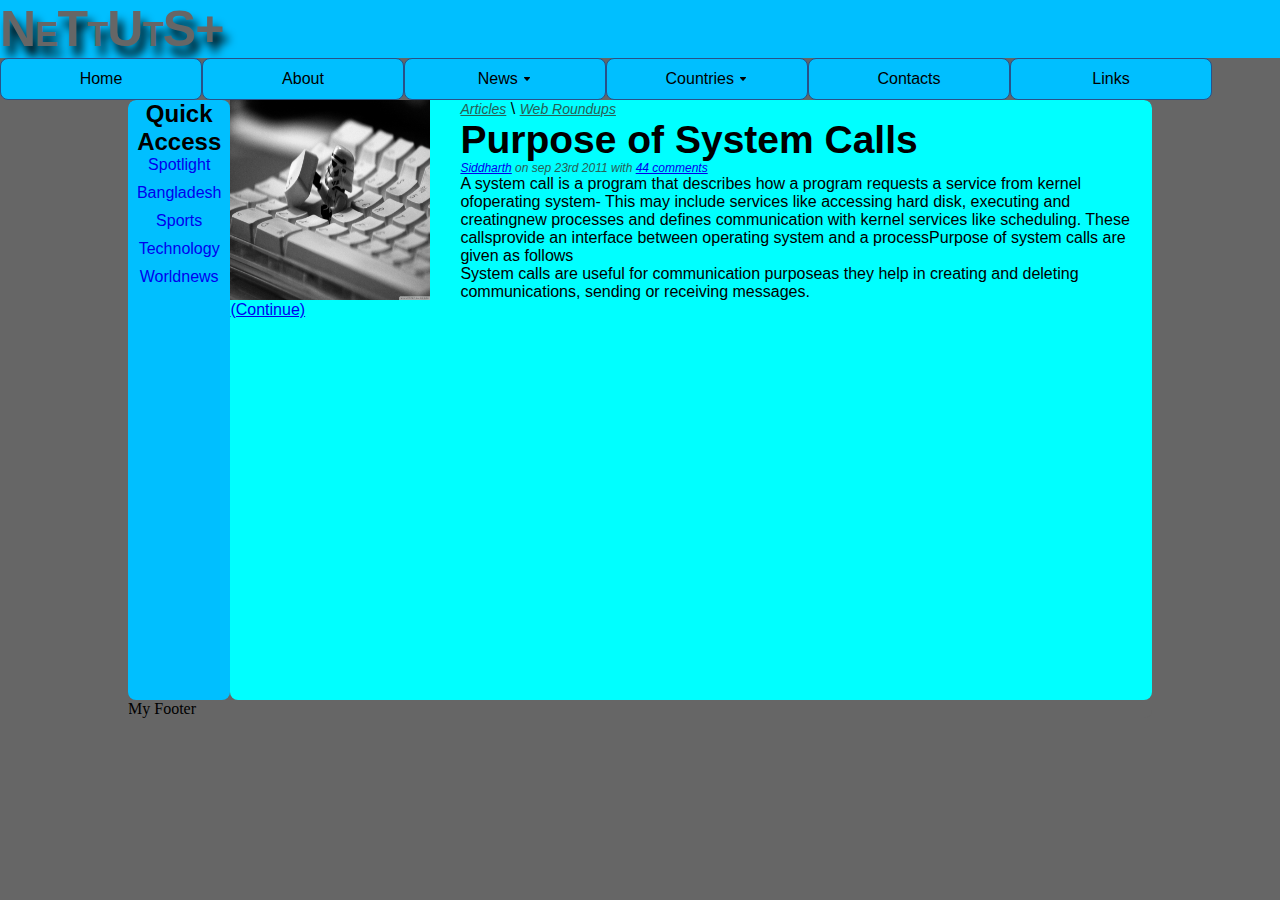
<file: index.html>
<!DOCTYPE html>
<html>
<head>
	 <title>Drop Down Menubar</title>
	 <link rel="stylesheet"type="text/css"href="style4.css"/>
</head>
<body>
<h1>NeTtUtS+</h1>
<div>
		<ul id="menu">
	 	 <li><a href="index.html">Home</a></li>
	 	 <li><a href="#">About</a></li>
	 	 <li><a href="#">News <span><img src="down.png"width="10px"></span></a>
	 	 <ul>
	 	 	<li><a href="#">Spotlight</a></li>
	 	 	<li><a href="#">Political</a></li>
	 	 	<li><a href="#">Business & Economy</a></li>
	 	 	<li><a href="#">Sports<span><img src="right.png"width="10px"></span></a>
	 	 	<ul>
	 	 		<li><a href="index3.html">Football</a></li>
	 	 		<li><a href="index3.html">Cricket</a></li>
	 	 		<li><a href="index3.html">Golf</a></li>
	 	 		<li><a href="index3.html">Basketball</a></li>
	 	 		<li><a href="index3.html">Badminton</a></li>
	 	 	</ul>
	 	 	</li>
	 	 	<li><a href="#">Science</a></li>
	 	 </ul>
	 	 </li>
	 	 <li><a href="#">Countries <span><img src="down.png"width="10px"></span></a>
	 	 <ul>
	 	 		<li><a href="#">Bangladesh<span><img src="right.png"width="10px"></span></a>
	 	 		<ul>
	 	 			<li><a href="#">Cultural</a></li>
	 	 			<li><a href="#">Shopping</a></li>
	 	 			<li><a href="#">Hotels</a></li>
	 	 			<li><a href="#">Educations</a></li>
	 	 			<li><a href="#">Others</a></li>
	 	 		</ul>
	 	 		</li>
	 	 		<li><a href="#">India<span><img src="right.png"width="10px"></span></a>
	 	 		<ul>
	 	 			<li><a href="#">Cultural</a></li>
	 	 			<li><a href="#">Shopping</a></li>
	 	 			<li><a href="#">Hotels</a></li>
	 	 			<li><a href="#">Educations</a></li>
	 	 			<li><a href="#">Others</a></li>
	 	 		</ul></a></li>
	 	 		<li><a href="#">England<span><img src="right.png"width="10px"></span></a>
	 	 		<ul>
	 	 			<li><a href="#">Cultural</a></li>
	 	 			<li><a href="#">Shopping</a></li>
	 	 			<li><a href="#">Hotels</a></li>
	 	 			<li><a href="#">Educations</a></li>
	 	 			<li><a href="#">Others</a></li>
	 	 		</ul></a></li>
	 	 		<li><a href="#">Australia<span><img src="right.png"width="10px"></span></a>
	 	 		<ul>
	 	 			<li><a href="#">Cultural</a></li>
	 	 			<li><a href="#">Shopping</a></li>
	 	 			<li><a href="#">Hotels</a></li>
	 	 			<li><a href="#">Educations</a></li>
	 	 			<li><a href="#">Others</a></li>
	 	 		</ul></a></li>
	 	 		<li><a href="#">Srilanka<span><img src="right.png"width="10px"></span></a>
	 	 		<ul>
	 	 			<li><a href="#">Cultural</a></li>
	 	 			<li><a href="#">Shopping</a></li>
	 	 			<li><a href="#">Hotels</a></li>
	 	 			<li><a href="#">Educations</a></li>
	 	 			<li><a href="#">Others</a></li>
	 	 		</ul></a></li>
	 	 </ul>
	 	 </li>
	 	 <li><a href="#">Contacts</a></li>
	 	 <li><a href="#">Links</a></li>
	 </ul>
	</div>

<div class="wrap">
	<div class="content">
		<article>
			<a href="#"><img src="3.jpg" height="200px" width="200px" alt="cse"/></a>
			<ul class="meta">
				<li>
					<a href="#">Articles</a> \
				</li>
				<li>
					<a href="#">Web Roundups</a>
				</li>
			</ul>
			<h2>Purpose of System Calls</h2>
			<p class="post_info">
			<a href="#"> Siddharth</a> on sep 23rd 2011 with <a href="#"> 44 comments</a>
			</p>
			<div class="body">
				<p>
					A system call is a program that describes how a program requests a service from kernel ofoperating system- This may include services like accessing hard disk, executing and creatingnew processes and defines communication with kernel services like scheduling. These callsprovide an interface between operating system and a processPurpose of system calls are given as follows
				</p>
				<p>
					System calls are useful for communication purposeas they help in creating and deleting communications, sending or receiving messages.
				</p>
				<a href="#">(Continue)</a>
			</div>
		</article>
	</div>
	<aside>
		<h2>Quick Access</h2>
		<ul>
			<li>
				<a href="spotlight.html">Spotlight</a>
			</li>
			<li>
				<a href="bangladesh.html">Bangladesh</a>
			</li>
			<li>
				<a href="sports.html">Sports</a>
			</li>
			<li>
				<a href="tech.html">Technology</a>
			</li>
			<li>
				<a href="worldnews.html">Worldnews</a>
			</li>
		</ul>
	</aside>
	<footer>My Footer</footer>
</div>


</body>
</html>
</file>
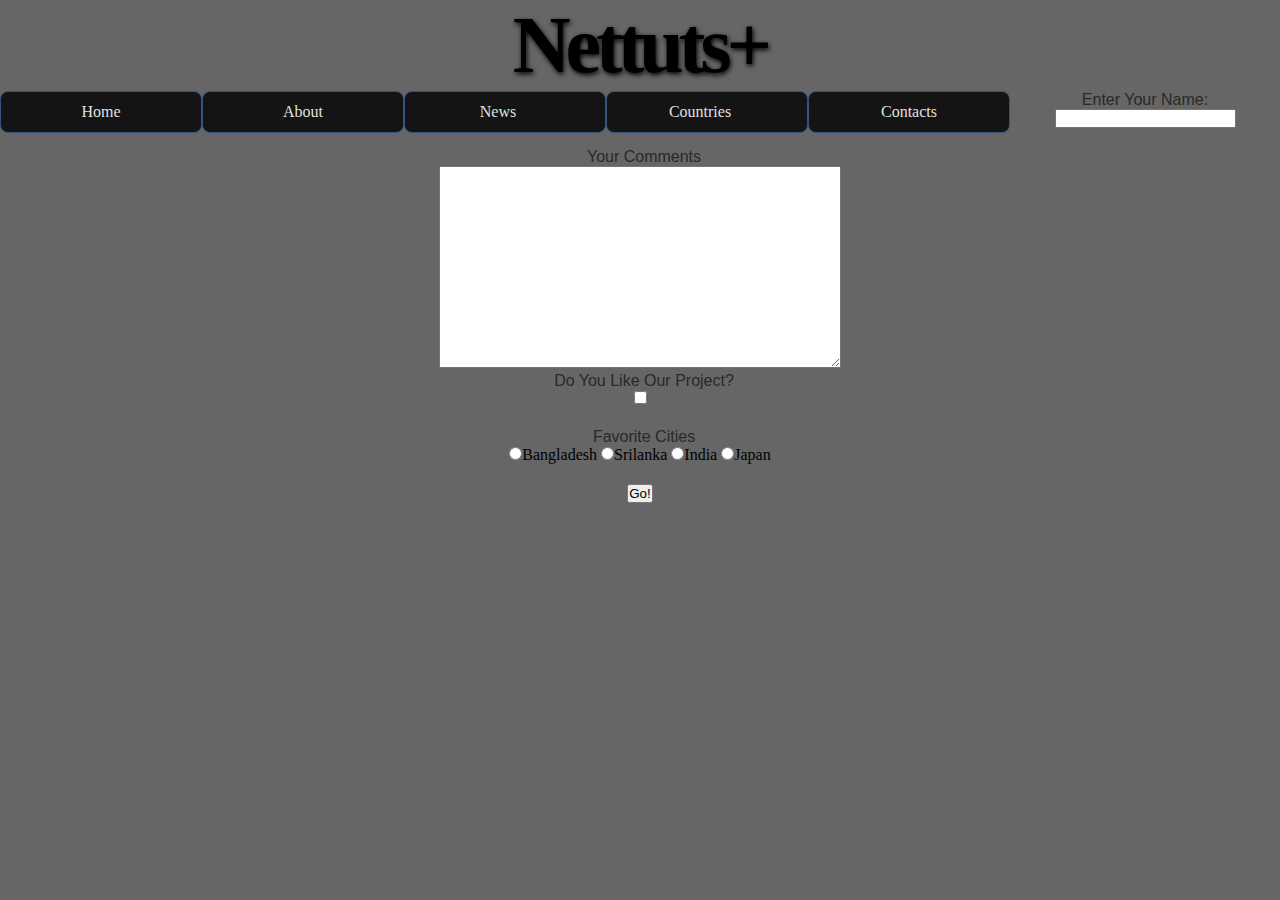
<file: about.html>
<!DOCTYPE html>
<html>
<head>
	 <title>Drop Down Menubar</title>
	 <link rel="stylesheet"type="text/css"href="style2.css"/>
</head>
<body>
<h1>Nettuts+</h1>
	<div>
		<ul id="menu">
	 	 <li><a href="index.html">Home</a></li>
	 	 <li><a href="#">About</a></li>
	 	 <li><a href="#">News <span><img src="down.png"width="10px"></span></a>
	 	 <ul>
	 	 	<li><a href="#">Spotlight</a></li>
	 	 	<li><a href="#">Political</a></li>
	 	 	<li><a href="#">Business & Economy</a></li>
	 	 	<li><a href="#">Sports<span><img src="right.png"width="10px"></span></a>
	 	 	<ul>
	 	 		<li><a href="index3.html">Football</a></li>
	 	 		<li><a href="index3.html">Cricket</a></li>
	 	 		<li><a href="index3.html">Golf</a></li>
	 	 		<li><a href="index3.html">Basketball</a></li>
	 	 		<li><a href="index3.html">Badminton</a></li>
	 	 	</ul>
	 	 	</li>
	 	 	<li><a href="#">Science</a></li>
	 	 </ul>
	 	 </li>
	 	 <li><a href="#">Countries <span><img src="down.png"width="10px"></span></a>
	 	 <ul>
	 	 		<li><a href="#">Bangladesh<span><img src="right.png"width="10px"></span></a>
	 	 		<ul>
	 	 			<li><a href="#">Cultural</a></li>
	 	 			<li><a href="#">Shopping</a></li>
	 	 			<li><a href="#">Hotels</a></li>
	 	 			<li><a href="#">Educations</a></li>
	 	 			<li><a href="#">Others</a></li>
	 	 		</ul>
	 	 		</li>
	 	 		<li><a href="#">India<span><img src="right.png"width="10px"></span></a>
	 	 		<ul>
	 	 			<li><a href="#">Cultural</a></li>
	 	 			<li><a href="#">Shopping</a></li>
	 	 			<li><a href="#">Hotels</a></li>
	 	 			<li><a href="#">Educations</a></li>
	 	 			<li><a href="#">Others</a></li>
	 	 		</ul></a></li>
	 	 		<li><a href="#">England<span><img src="right.png"width="10px"></span></a>
	 	 		<ul>
	 	 			<li><a href="#">Cultural</a></li>
	 	 			<li><a href="#">Shopping</a></li>
	 	 			<li><a href="#">Hotels</a></li>
	 	 			<li><a href="#">Educations</a></li>
	 	 			<li><a href="#">Others</a></li>
	 	 		</ul></a></li>
	 	 		<li><a href="#">Autralia<span><img src="right.png"width="10px"></span></a>
	 	 		<ul>
	 	 			<li><a href="#">Cultural</a></li>
	 	 			<li><a href="#">Shopping</a></li>
	 	 			<li><a href="#">Hotels</a></li>
	 	 			<li><a href="#">Educations</a></li>
	 	 			<li><a href="#">Others</a></li>
	 	 		</ul></a></li>
	 	 		<li><a href="#">Srilanka<span><img src="right.png"width="10px"></span></a>
	 	 		<ul>
	 	 			<li><a href="#">Cultural</a></li>
	 	 			<li><a href="#">Shopping</a></li>
	 	 			<li><a href="#">Hotels</a></li>
	 	 			<li><a href="#">Educations</a></li>
	 	 			<li><a href="#">Others</a></li>
	 	 		</ul></a></li>
	 	 </ul>
	 	 </li>
	 	 <li><a href="#">Contacts</a></li>
	 </ul>
	</div>
	<p>

	</p>
	<head>
	 <title>Form</title>
	 <link rel="stylesheet"type="text/css"href="formstyle.css"/>
</head>
	<form action="" method="get">
<ul><li>
	<label for="name">Enter Your Name:</label>
	<input id="name" name="name" />
	</li>
	<li>

	</li>
		<label for="comments">Your Comments</label>
		<textarea id="comments" name="comments"rows="10"cols="20"></textarea>
		<li>
			<label for="css">Do You Like Our Project?</label>
			<input type="Checkbox" name="CSE" id="CSE" />
		</li>
		<li>
			<label for="">Favorite Cities</label>
			<input type="radio"/>Bangladesh
			<input type="radio"/>Srilanka
			<input type="radio"/>India
			<input type="radio"/>Japan
		</li>
	<li>
		<input type="submit" value="Go!" />
	</li>
	</ul>
</form>


</body>
</html>
</file>
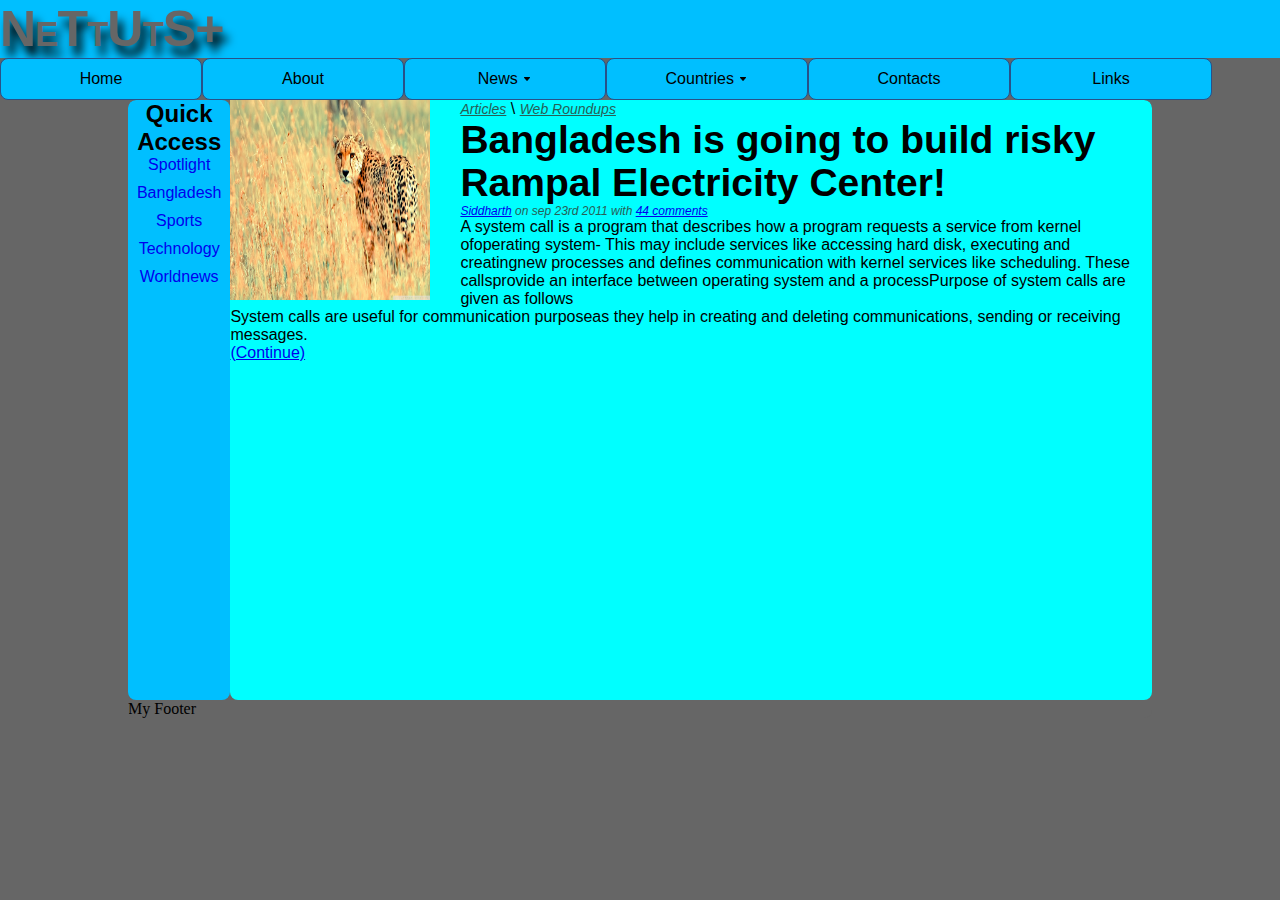
<file: bangladesh.html>
<!DOCTYPE html>
<html>
<head>
	 <title>Drop Down Menubar</title>
	 <link rel="stylesheet"type="text/css"href="style4.css"/>
</head>
<body>
<h1>NeTtUtS+</h1>
<div>
		<ul id="menu">
	 	 <li><a href="index.html">Home</a></li>
	 	 <li><a href="#">About</a></li>
	 	 <li><a href="#">News <span><img src="down.png"width="10px"></span></a>
	 	 <ul>
	 	 	<li><a href="#">Spotlight</a></li>
	 	 	<li><a href="#">Political</a></li>
	 	 	<li><a href="#">Business & Economy</a></li>
	 	 	<li><a href="#">Sports<span><img src="right.png"width="10px"></span></a>
	 	 	<ul>
	 	 		<li><a href="index3.html">Football</a></li>
	 	 		<li><a href="index3.html">Cricket</a></li>
	 	 		<li><a href="index3.html">Golf</a></li>
	 	 		<li><a href="index3.html">Basketball</a></li>
	 	 		<li><a href="index3.html">Badminton</a></li>
	 	 	</ul>
	 	 	</li>
	 	 	<li><a href="#">Science</a></li>
	 	 </ul>
	 	 </li>
	 	 <li><a href="#">Countries <span><img src="down.png"width="10px"></span></a>
	 	 <ul>
	 	 		<li><a href="#">Bangladesh<span><img src="right.png"width="10px"></span></a>
	 	 		<ul>
	 	 			<li><a href="#">Cultural</a></li>
	 	 			<li><a href="#">Shopping</a></li>
	 	 			<li><a href="#">Hotels</a></li>
	 	 			<li><a href="#">Educations</a></li>
	 	 			<li><a href="#">Others</a></li>
	 	 		</ul>
	 	 		</li>
	 	 		<li><a href="#">India<span><img src="right.png"width="10px"></span></a>
	 	 		<ul>
	 	 			<li><a href="#">Cultural</a></li>
	 	 			<li><a href="#">Shopping</a></li>
	 	 			<li><a href="#">Hotels</a></li>
	 	 			<li><a href="#">Educations</a></li>
	 	 			<li><a href="#">Others</a></li>
	 	 		</ul></a></li>
	 	 		<li><a href="#">England<span><img src="right.png"width="10px"></span></a>
	 	 		<ul>
	 	 			<li><a href="#">Cultural</a></li>
	 	 			<li><a href="#">Shopping</a></li>
	 	 			<li><a href="#">Hotels</a></li>
	 	 			<li><a href="#">Educations</a></li>
	 	 			<li><a href="#">Others</a></li>
	 	 		</ul></a></li>
	 	 		<li><a href="#">Australia<span><img src="right.png"width="10px"></span></a>
	 	 		<ul>
	 	 			<li><a href="#">Cultural</a></li>
	 	 			<li><a href="#">Shopping</a></li>
	 	 			<li><a href="#">Hotels</a></li>
	 	 			<li><a href="#">Educations</a></li>
	 	 			<li><a href="#">Others</a></li>
	 	 		</ul></a></li>
	 	 		<li><a href="#">Srilanka<span><img src="right.png"width="10px"></span></a>
	 	 		<ul>
	 	 			<li><a href="#">Cultural</a></li>
	 	 			<li><a href="#">Shopping</a></li>
	 	 			<li><a href="#">Hotels</a></li>
	 	 			<li><a href="#">Educations</a></li>
	 	 			<li><a href="#">Others</a></li>
	 	 		</ul></a></li>
	 	 </ul>
	 	 </li>
	 	 <li><a href="#">Contacts</a></li>
	 	 <li><a href="#">Links</a></li>
	 </ul>
	</div>

<div class="wrap">
	<div class="content">
		<article>
			<a href="#"><img src="rampal.jpg" height="200px" width="200px" alt="cse"/></a>
			<ul class="meta">
				<li>
					<a href="#">Articles</a> \
				</li>
				<li>
					<a href="#">Web Roundups</a>
				</li>
			</ul>
			<h2>Bangladesh is going to build risky Rampal Electricity Center!</h2>
			<p class="post_info">
			<a href="#"> Siddharth</a> on sep 23rd 2011 with <a href="#"> 44 comments</a>
			</p>
			<div class="body">
				<p>
					A system call is a program that describes how a program requests a service from kernel ofoperating system- This may include services like accessing hard disk, executing and creatingnew processes and defines communication with kernel services like scheduling. These callsprovide an interface between operating system and a processPurpose of system calls are given as follows
				</p>
				<p>
					System calls are useful for communication purposeas they help in creating and deleting communications, sending or receiving messages.
				</p>
				<a href="#">(Continue)</a>
			</div>
		</article>
	</div>
	<aside>
		<h2>Quick Access</h2>
		<ul>
			<li>
				<a href="spotlight.html">Spotlight</a>
			</li>
			<li>
				<a href="bangladesh.html">Bangladesh</a>
			</li>
			<li>
				<a href="sports.html">Sports</a>
			</li>
			<li>
				<a href="tech.html">Technology</a>
			</li>
			<li>
				<a href="worldnews.html">Worldnews</a>
			</li>
		</ul>
	</aside>
	<footer>My Footer</footer>
</div>


</body>
</html>
</file>
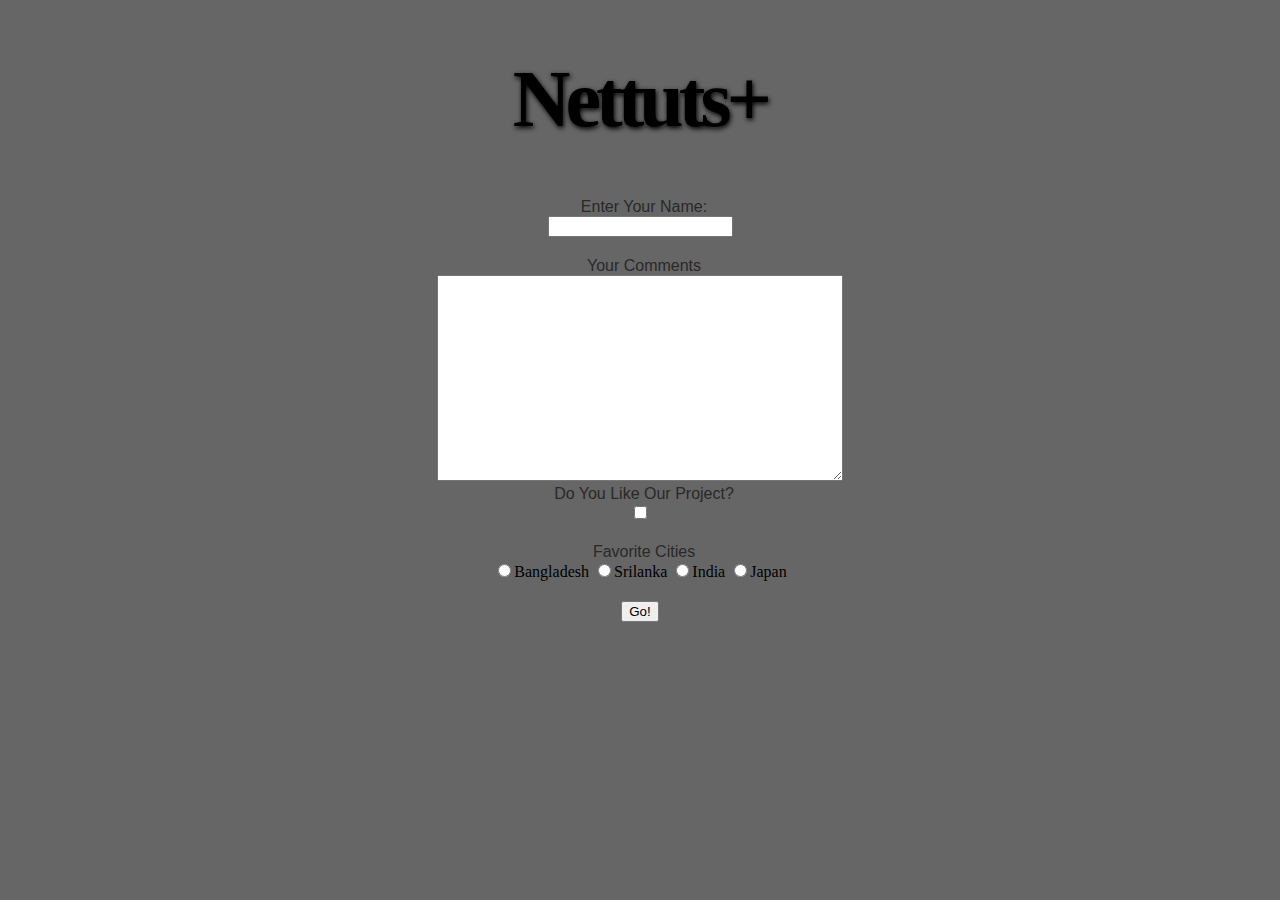
<file: form.html>
<!DOCTYPE html>
<html>
<head>
	 <title>Form</title>
	 <link rel="stylesheet"type="text/css"href="formstyle.css"/>
</head>
<body>
<h1>Nettuts+</h1>
<form action="" method="get">
<ul><li>
	<label for="name">Enter Your Name:</label>
	<input id="name" name="name" />
	</li>
	<li>
		
	</li>
		<label for="comments">Your Comments</label>
		<textarea id="comments" name="comments"rows="10"cols="20"></textarea>
		<li>
			<label for="css">Do You Like Our Project?</label>
			<input type="Checkbox" name="CSE" id="CSE" />
		</li>
		<li>
			<label for="">Favorite Cities</label>
			<input type="radio"/>Bangladesh
			<input type="radio"/>Srilanka
			<input type="radio"/>India
			<input type="radio"/>Japan
		</li>
	<li>
		<input type="submit" value="Go!" />
	</li>
	</ul>
</form>


</body>
</html>
</file>
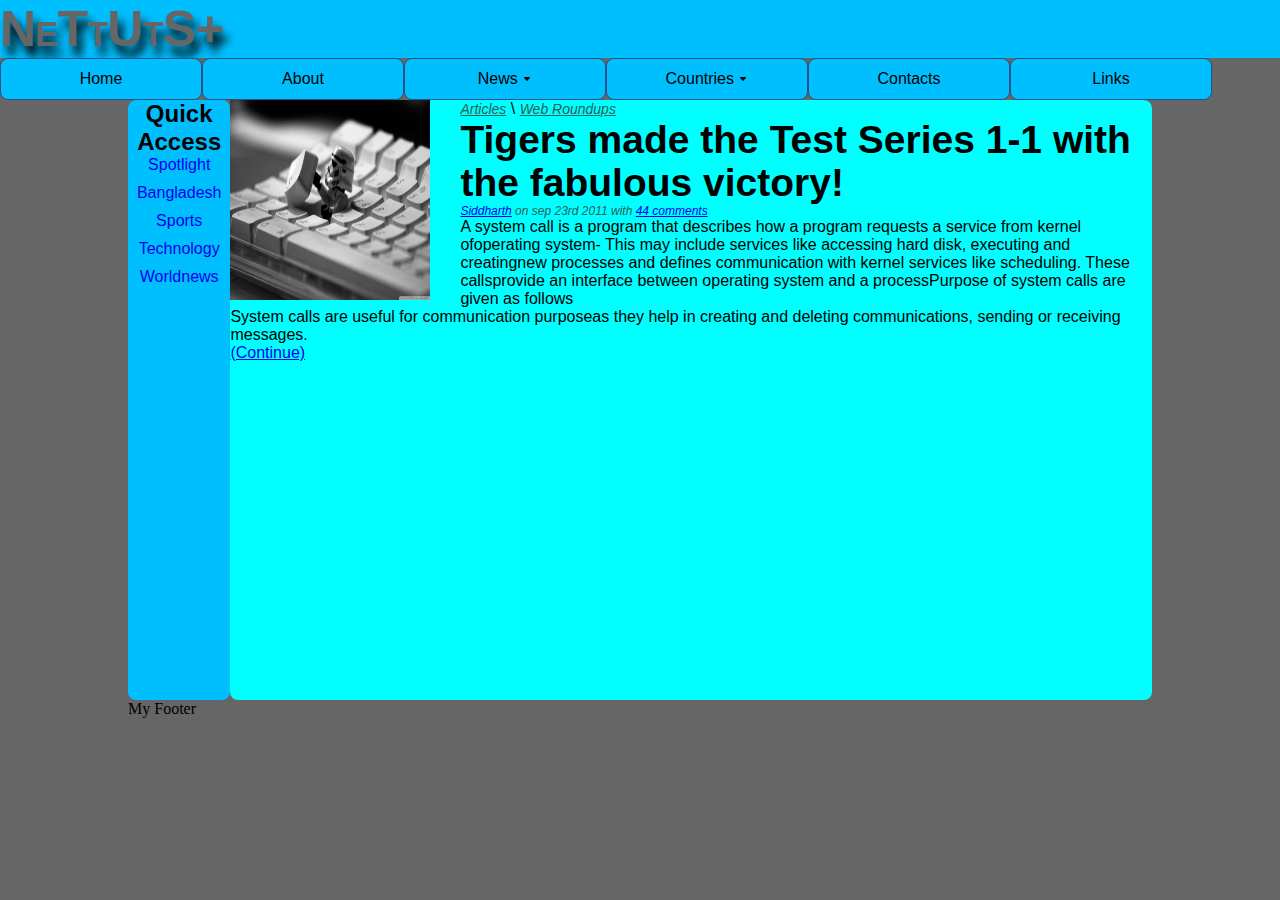
<file: sports.html>
<!DOCTYPE html>
<html>
<head>
	 <title>Drop Down Menubar</title>
	 <link rel="stylesheet"type="text/css"href="sports.css"/>
</head>
<body>
<h1>NeTtUtS+</h1>
<div>
		<ul id="menu">
	 	 <li><a href="index.html">Home</a></li>
	 	 <li><a href="#">About</a></li>
	 	 <li><a href="#">News <span><img src="down.png"width="10px"></span></a>
	 	 <ul>
	 	 	<li><a href="#">Spotlight</a></li>
	 	 	<li><a href="#">Political</a></li>
	 	 	<li><a href="#">Business & Economy</a></li>
	 	 	<li><a href="#">Sports<span><img src="right.png"width="10px"></span></a>
	 	 	<ul>
	 	 		<li><a href="index3.html">Football</a></li>
	 	 		<li><a href="index3.html">Cricket</a></li>
	 	 		<li><a href="index3.html">Golf</a></li>
	 	 		<li><a href="index3.html">Basketball</a></li>
	 	 		<li><a href="index3.html">Badminton</a></li>
	 	 	</ul>
	 	 	</li>
	 	 	<li><a href="#">Science</a></li>
	 	 </ul>
	 	 </li>
	 	 <li><a href="#">Countries <span><img src="down.png"width="10px"></span></a>
	 	 <ul>
	 	 		<li><a href="#">Bangladesh<span><img src="right.png"width="10px"></span></a>
	 	 		<ul>
	 	 			<li><a href="#">Cultural</a></li>
	 	 			<li><a href="#">Shopping</a></li>
	 	 			<li><a href="#">Hotels</a></li>
	 	 			<li><a href="#">Educations</a></li>
	 	 			<li><a href="#">Others</a></li>
	 	 		</ul>
	 	 		</li>
	 	 		<li><a href="#">India<span><img src="right.png"width="10px"></span></a>
	 	 		<ul>
	 	 			<li><a href="#">Cultural</a></li>
	 	 			<li><a href="#">Shopping</a></li>
	 	 			<li><a href="#">Hotels</a></li>
	 	 			<li><a href="#">Educations</a></li>
	 	 			<li><a href="#">Others</a></li>
	 	 		</ul></a></li>
	 	 		<li><a href="#">England<span><img src="right.png"width="10px"></span></a>
	 	 		<ul>
	 	 			<li><a href="#">Cultural</a></li>
	 	 			<li><a href="#">Shopping</a></li>
	 	 			<li><a href="#">Hotels</a></li>
	 	 			<li><a href="#">Educations</a></li>
	 	 			<li><a href="#">Others</a></li>
	 	 		</ul></a></li>
	 	 		<li><a href="#">Australia<span><img src="right.png"width="10px"></span></a>
	 	 		<ul>
	 	 			<li><a href="#">Cultural</a></li>
	 	 			<li><a href="#">Shopping</a></li>
	 	 			<li><a href="#">Hotels</a></li>
	 	 			<li><a href="#">Educations</a></li>
	 	 			<li><a href="#">Others</a></li>
	 	 		</ul></a></li>
	 	 		<li><a href="#">Srilanka<span><img src="right.png"width="10px"></span></a>
	 	 		<ul>
	 	 			<li><a href="#">Cultural</a></li>
	 	 			<li><a href="#">Shopping</a></li>
	 	 			<li><a href="#">Hotels</a></li>
	 	 			<li><a href="#">Educations</a></li>
	 	 			<li><a href="#">Others</a></li>
	 	 		</ul></a></li>
	 	 </ul>
	 	 </li>
	 	 <li><a href="#">Contacts</a></li>
	 	 <li><a href="#">Links</a></li>
	 </ul>
	</div>

<div class="wrap">
	<div class="content">
		<article>
			<a href="#"><img src="3.jpg" height="200px" width="200px" alt="cse"/></a>
			<ul class="meta">
				<li>
					<a href="#">Articles</a> \
				</li>
				<li>
					<a href="#">Web Roundups</a>
				</li>
			</ul>
			<h2>Tigers made the Test Series 1-1 with the fabulous victory!</h2>
			<p class="post_info">
			<a href="#"> Siddharth</a> on sep 23rd 2011 with <a href="#"> 44 comments</a>
			</p>
			<div class="body">
				<p>
					A system call is a program that describes how a program requests a service from kernel ofoperating system- This may include services like accessing hard disk, executing and creatingnew processes and defines communication with kernel services like scheduling. These callsprovide an interface between operating system and a processPurpose of system calls are given as follows
				</p>
				<p>
					System calls are useful for communication purposeas they help in creating and deleting communications, sending or receiving messages.
				</p>
				<a href="#">(Continue)</a>
			</div>
		</article>
	</div>
	<aside>
		<h2>Quick Access</h2>
		<ul>
			<li>
				<a href="spotlight.html">Spotlight</a>
			</li>
			<li>
				<a href="bangladesh.html">Bangladesh</a>
			</li>
			<li>
				<a href="sports.html">Sports</a>
			</li>
			<li>
				<a href="tech.html">Technology</a>
			</li>
			<li>
				<a href="worldnews.html">Worldnews</a>
			</li>
		</ul>
	</aside>
	<footer>My Footer</footer>
</div>


</body>
</html>
</file>
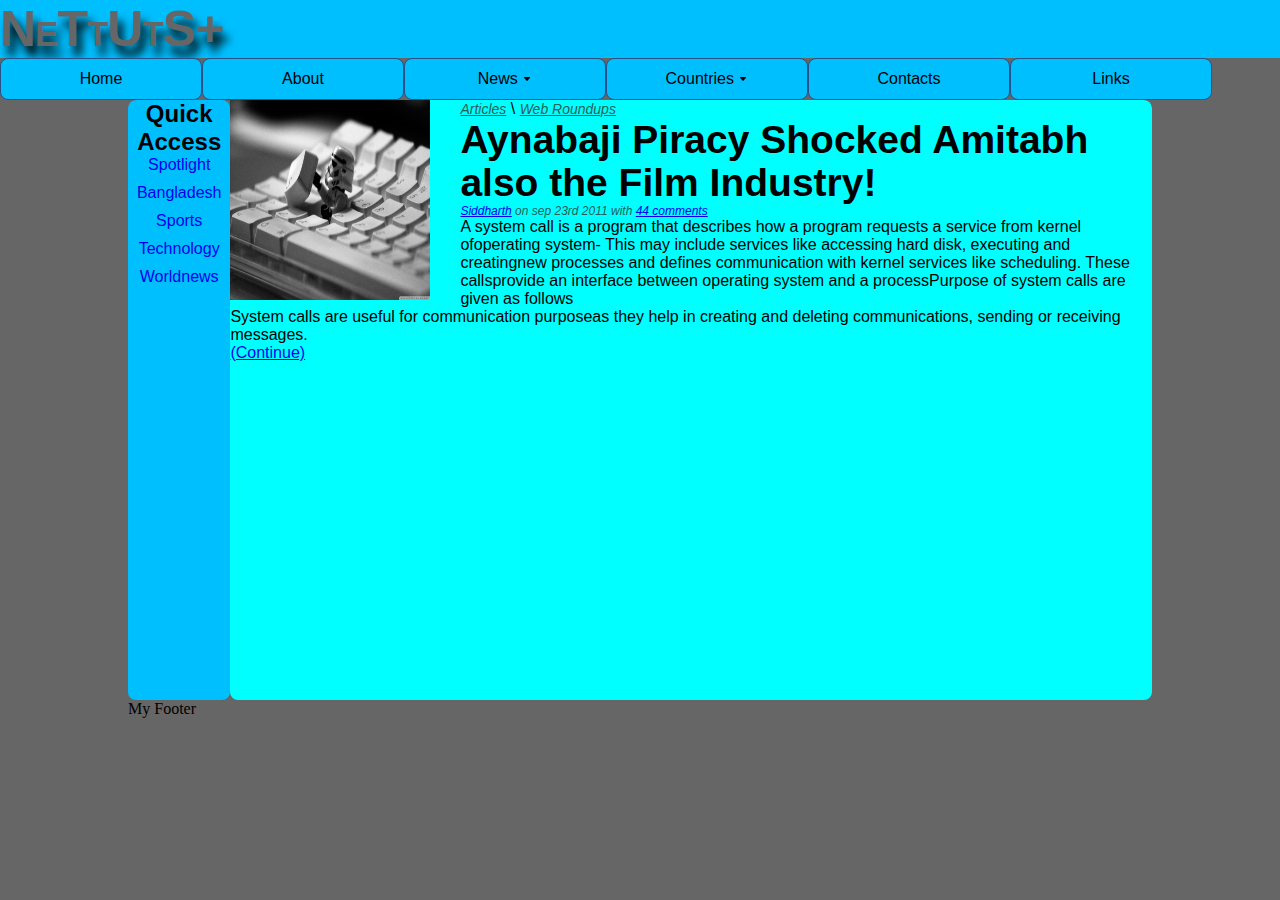
<file: spotlight.html>
<!DOCTYPE html>
<html>
<head>
	 <title>Drop Down Menubar</title>
	 <link rel="stylesheet"type="text/css"href="style4.css"/>
</head>
<body>
<h1>NeTtUtS+</h1>
<div>
		<ul id="menu">
	 	 <li><a href="index.html">Home</a></li>
	 	 <li><a href="#">About</a></li>
	 	 <li><a href="#">News <span><img src="down.png"width="10px"></span></a>
	 	 <ul>
	 	 	<li><a href="#">Spotlight</a></li>
	 	 	<li><a href="#">Political</a></li>
	 	 	<li><a href="#">Business & Economy</a></li>
	 	 	<li><a href="#">Sports<span><img src="right.png"width="10px"></span></a>
	 	 	<ul>
	 	 		<li><a href="index3.html">Football</a></li>
	 	 		<li><a href="index3.html">Cricket</a></li>
	 	 		<li><a href="index3.html">Golf</a></li>
	 	 		<li><a href="index3.html">Basketball</a></li>
	 	 		<li><a href="index3.html">Badminton</a></li>
	 	 	</ul>
	 	 	</li>
	 	 	<li><a href="#">Science</a></li>
	 	 </ul>
	 	 </li>
	 	 <li><a href="#">Countries <span><img src="down.png"width="10px"></span></a>
	 	 <ul>
	 	 		<li><a href="#">Bangladesh<span><img src="right.png"width="10px"></span></a>
	 	 		<ul>
	 	 			<li><a href="#">Cultural</a></li>
	 	 			<li><a href="#">Shopping</a></li>
	 	 			<li><a href="#">Hotels</a></li>
	 	 			<li><a href="#">Educations</a></li>
	 	 			<li><a href="#">Others</a></li>
	 	 		</ul>
	 	 		</li>
	 	 		<li><a href="#">India<span><img src="right.png"width="10px"></span></a>
	 	 		<ul>
	 	 			<li><a href="#">Cultural</a></li>
	 	 			<li><a href="#">Shopping</a></li>
	 	 			<li><a href="#">Hotels</a></li>
	 	 			<li><a href="#">Educations</a></li>
	 	 			<li><a href="#">Others</a></li>
	 	 		</ul></a></li>
	 	 		<li><a href="#">England<span><img src="right.png"width="10px"></span></a>
	 	 		<ul>
	 	 			<li><a href="#">Cultural</a></li>
	 	 			<li><a href="#">Shopping</a></li>
	 	 			<li><a href="#">Hotels</a></li>
	 	 			<li><a href="#">Educations</a></li>
	 	 			<li><a href="#">Others</a></li>
	 	 		</ul></a></li>
	 	 		<li><a href="#">Australia<span><img src="right.png"width="10px"></span></a>
	 	 		<ul>
	 	 			<li><a href="#">Cultural</a></li>
	 	 			<li><a href="#">Shopping</a></li>
	 	 			<li><a href="#">Hotels</a></li>
	 	 			<li><a href="#">Educations</a></li>
	 	 			<li><a href="#">Others</a></li>
	 	 		</ul></a></li>
	 	 		<li><a href="#">Srilanka<span><img src="right.png"width="10px"></span></a>
	 	 		<ul>
	 	 			<li><a href="#">Cultural</a></li>
	 	 			<li><a href="#">Shopping</a></li>
	 	 			<li><a href="#">Hotels</a></li>
	 	 			<li><a href="#">Educations</a></li>
	 	 			<li><a href="#">Others</a></li>
	 	 		</ul></a></li>
	 	 </ul>
	 	 </li>
	 	 <li><a href="#">Contacts</a></li>
	 	 <li><a href="#">Links</a></li>
	 </ul>
	</div>

<div class="wrap">
	<div class="content">
		<article>
			<a href="#"><img src="3.jpg" height="200px" width="200px" alt="cse"/></a>
			<ul class="meta">
				<li>
					<a href="#">Articles</a> \
				</li>
				<li>
					<a href="#">Web Roundups</a>
				</li>
			</ul>
			<h2>Aynabaji Piracy Shocked Amitabh also the Film Industry!</h2>
			<p class="post_info">
			<a href="#"> Siddharth</a> on sep 23rd 2011 with <a href="#"> 44 comments</a>
			</p>
			<div class="body">
				<p>
					A system call is a program that describes how a program requests a service from kernel ofoperating system- This may include services like accessing hard disk, executing and creatingnew processes and defines communication with kernel services like scheduling. These callsprovide an interface between operating system and a processPurpose of system calls are given as follows
				</p>
				<p>
					System calls are useful for communication purposeas they help in creating and deleting communications, sending or receiving messages.
				</p>
				<a href="#">(Continue)</a>
			</div>
		</article>
	</div>
	<aside>
		<h2>Quick Access</h2>
		<ul>
			<li>
				<a href="spotlight.html">Spotlight</a>
			</li>
			<li>
				<a href="bangladesh.html">Bangladesh</a>
			</li>
			<li>
				<a href="sports.html">Sports</a>
			</li>
			<li>
				<a href="tech.html">Technology</a>
			</li>
			<li>
				<a href="worldnews.html">Worldnews</a>
			</li>
		</ul>
	</aside>
	<footer>My Footer</footer>
</div>


</body>
</html>
</file>
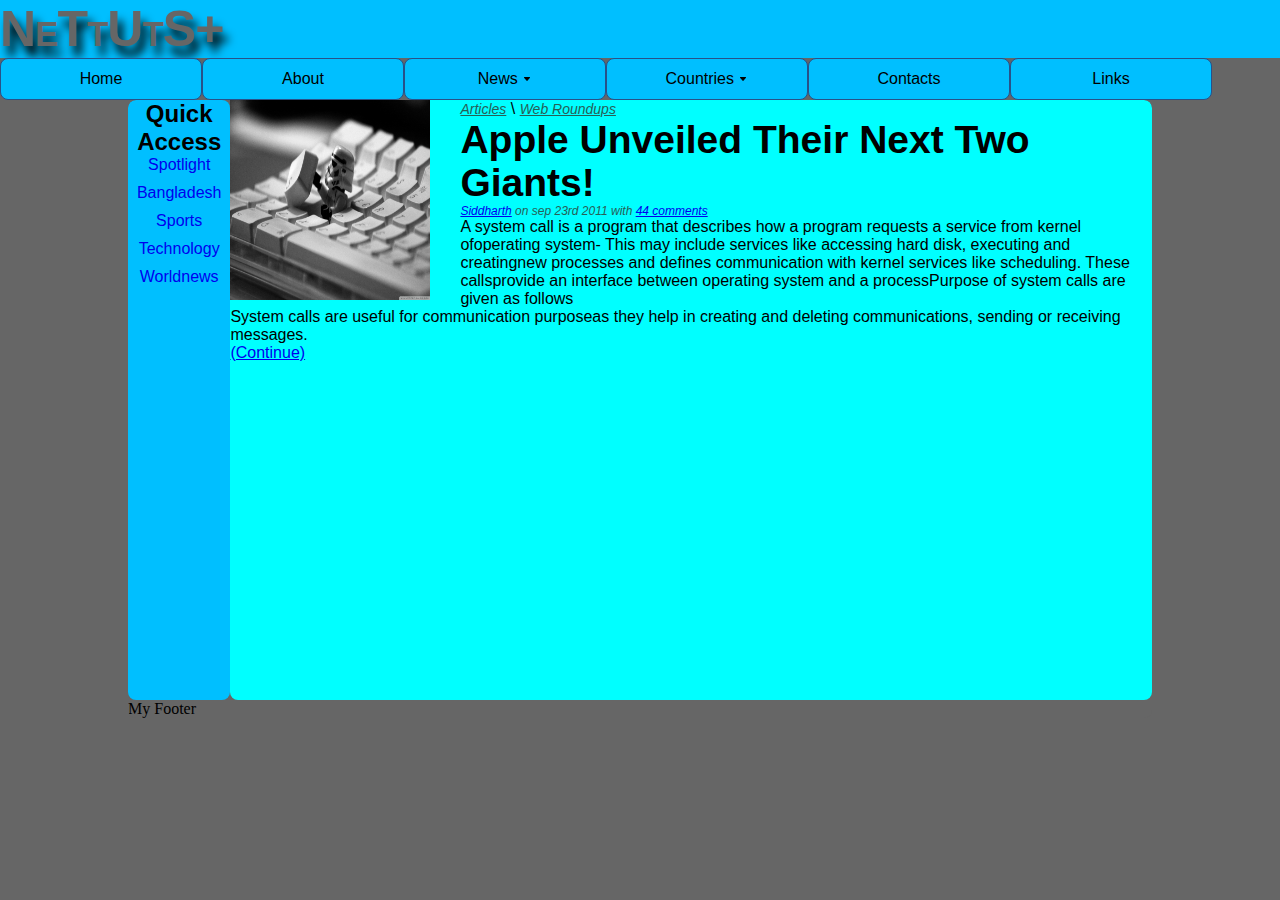
<file: tech.html>
<!DOCTYPE html>
<html>
<head>
	 <title>Drop Down Menubar</title>
	 <link rel="stylesheet"type="text/css"href="tech.css"/>
</head>
<body>
<h1>NeTtUtS+</h1>
<div>
		<ul id="menu">
	 	 <li><a href="index.html">Home</a></li>
	 	 <li><a href="#">About</a></li>
	 	 <li><a href="#">News <span><img src="down.png"width="10px"></span></a>
	 	 <ul>
	 	 	<li><a href="#">Spotlight</a></li>
	 	 	<li><a href="#">Political</a></li>
	 	 	<li><a href="#">Business & Economy</a></li>
	 	 	<li><a href="#">Sports<span><img src="right.png"width="10px"></span></a>
	 	 	<ul>
	 	 		<li><a href="index3.html">Football</a></li>
	 	 		<li><a href="index3.html">Cricket</a></li>
	 	 		<li><a href="index3.html">Golf</a></li>
	 	 		<li><a href="index3.html">Basketball</a></li>
	 	 		<li><a href="index3.html">Badminton</a></li>
	 	 	</ul>
	 	 	</li>
	 	 	<li><a href="#">Science</a></li>
	 	 </ul>
	 	 </li>
	 	 <li><a href="#">Countries <span><img src="down.png"width="10px"></span></a>
	 	 <ul>
	 	 		<li><a href="#">Bangladesh<span><img src="right.png"width="10px"></span></a>
	 	 		<ul>
	 	 			<li><a href="#">Cultural</a></li>
	 	 			<li><a href="#">Shopping</a></li>
	 	 			<li><a href="#">Hotels</a></li>
	 	 			<li><a href="#">Educations</a></li>
	 	 			<li><a href="#">Others</a></li>
	 	 		</ul>
	 	 		</li>
	 	 		<li><a href="#">India<span><img src="right.png"width="10px"></span></a>
	 	 		<ul>
	 	 			<li><a href="#">Cultural</a></li>
	 	 			<li><a href="#">Shopping</a></li>
	 	 			<li><a href="#">Hotels</a></li>
	 	 			<li><a href="#">Educations</a></li>
	 	 			<li><a href="#">Others</a></li>
	 	 		</ul></a></li>
	 	 		<li><a href="#">England<span><img src="right.png"width="10px"></span></a>
	 	 		<ul>
	 	 			<li><a href="#">Cultural</a></li>
	 	 			<li><a href="#">Shopping</a></li>
	 	 			<li><a href="#">Hotels</a></li>
	 	 			<li><a href="#">Educations</a></li>
	 	 			<li><a href="#">Others</a></li>
	 	 		</ul></a></li>
	 	 		<li><a href="#">Australia<span><img src="right.png"width="10px"></span></a>
	 	 		<ul>
	 	 			<li><a href="#">Cultural</a></li>
	 	 			<li><a href="#">Shopping</a></li>
	 	 			<li><a href="#">Hotels</a></li>
	 	 			<li><a href="#">Educations</a></li>
	 	 			<li><a href="#">Others</a></li>
	 	 		</ul></a></li>
	 	 		<li><a href="#">Srilanka<span><img src="right.png"width="10px"></span></a>
	 	 		<ul>
	 	 			<li><a href="#">Cultural</a></li>
	 	 			<li><a href="#">Shopping</a></li>
	 	 			<li><a href="#">Hotels</a></li>
	 	 			<li><a href="#">Educations</a></li>
	 	 			<li><a href="#">Others</a></li>
	 	 		</ul></a></li>
	 	 </ul>
	 	 </li>
	 	 <li><a href="#">Contacts</a></li>
	 	 <li><a href="#">Links</a></li>
	 </ul>
	</div>

<div class="wrap">
	<div class="content">
		<article>
			<a href="#"><img src="3.jpg" height="200px" width="200px" alt="cse"/></a>
			<ul class="meta">
				<li>
					<a href="#">Articles</a> \
				</li>
				<li>
					<a href="#">Web Roundups</a>
				</li>
			</ul>
			<h2>Apple Unveiled Their Next Two Giants!</h2>
			<p class="post_info">
			<a href="#"> Siddharth</a> on sep 23rd 2011 with <a href="#"> 44 comments</a>
			</p>
			<div class="body">
				<p>
					A system call is a program that describes how a program requests a service from kernel ofoperating system- This may include services like accessing hard disk, executing and creatingnew processes and defines communication with kernel services like scheduling. These callsprovide an interface between operating system and a processPurpose of system calls are given as follows
				</p>
				<p>
					System calls are useful for communication purposeas they help in creating and deleting communications, sending or receiving messages.
				</p>
				<a href="#">(Continue)</a>
			</div>
		</article>
	</div>
	<aside>
		<h2>Quick Access</h2>
		<ul>
			<li>
				<a href="spotlight.html">Spotlight</a>
			</li>
			<li>
				<a href="bangladesh.html">Bangladesh</a>
			</li>
			<li>
				<a href="sports.html">Sports</a>
			</li>
			<li>
				<a href="tech.html">Technology</a>
			</li>
			<li>
				<a href="worldnews.html">Worldnews</a>
			</li>
		</ul>
	</aside>
	<footer>My Footer</footer>
</div>


</body>
</html>
</file>
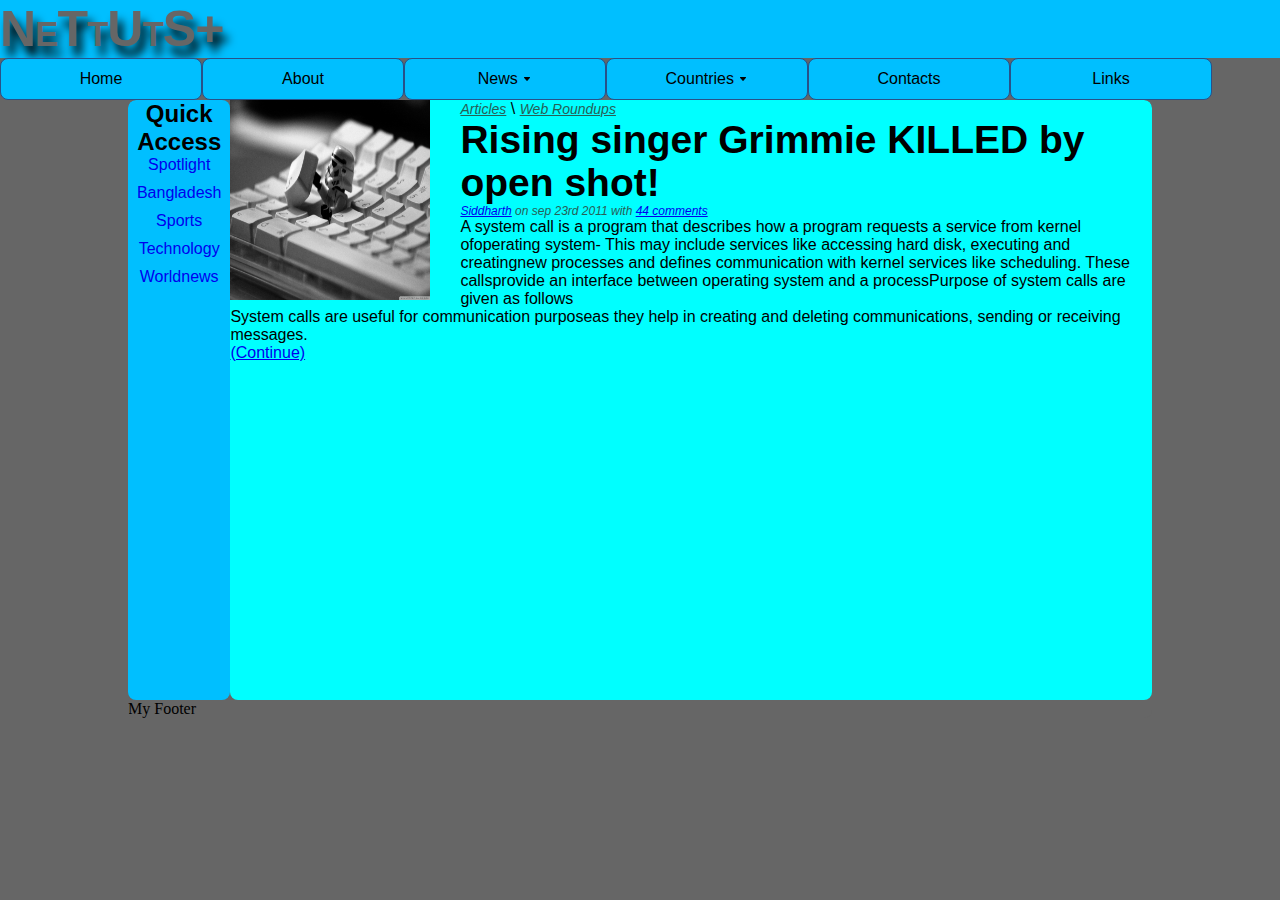
<file: worldnews.html>
<!DOCTYPE html>
<html>
<head>
	 <title>Drop Down Menubar</title>
	 <link rel="stylesheet"type="text/css"href="style4.css"/>
</head>
<body>
<h1>NeTtUtS+</h1>
<div>
		<ul id="menu">
	 	 <li><a href="index.html">Home</a></li>
	 	 <li><a href="#">About</a></li>
	 	 <li><a href="#">News <span><img src="down.png"width="10px"></span></a>
	 	 <ul>
	 	 	<li><a href="#">Spotlight</a></li>
	 	 	<li><a href="#">Political</a></li>
	 	 	<li><a href="#">Business & Economy</a></li>
	 	 	<li><a href="#">Sports<span><img src="right.png"width="10px"></span></a>
	 	 	<ul>
	 	 		<li><a href="index3.html">Football</a></li>
	 	 		<li><a href="index3.html">Cricket</a></li>
	 	 		<li><a href="index3.html">Golf</a></li>
	 	 		<li><a href="index3.html">Basketball</a></li>
	 	 		<li><a href="index3.html">Badminton</a></li>
	 	 	</ul>
	 	 	</li>
	 	 	<li><a href="#">Science</a></li>
	 	 </ul>
	 	 </li>
	 	 <li><a href="#">Countries <span><img src="down.png"width="10px"></span></a>
	 	 <ul>
	 	 		<li><a href="#">Bangladesh<span><img src="right.png"width="10px"></span></a>
	 	 		<ul>
	 	 			<li><a href="#">Cultural</a></li>
	 	 			<li><a href="#">Shopping</a></li>
	 	 			<li><a href="#">Hotels</a></li>
	 	 			<li><a href="#">Educations</a></li>
	 	 			<li><a href="#">Others</a></li>
	 	 		</ul>
	 	 		</li>
	 	 		<li><a href="#">India<span><img src="right.png"width="10px"></span></a>
	 	 		<ul>
	 	 			<li><a href="#">Cultural</a></li>
	 	 			<li><a href="#">Shopping</a></li>
	 	 			<li><a href="#">Hotels</a></li>
	 	 			<li><a href="#">Educations</a></li>
	 	 			<li><a href="#">Others</a></li>
	 	 		</ul></a></li>
	 	 		<li><a href="#">England<span><img src="right.png"width="10px"></span></a>
	 	 		<ul>
	 	 			<li><a href="#">Cultural</a></li>
	 	 			<li><a href="#">Shopping</a></li>
	 	 			<li><a href="#">Hotels</a></li>
	 	 			<li><a href="#">Educations</a></li>
	 	 			<li><a href="#">Others</a></li>
	 	 		</ul></a></li>
	 	 		<li><a href="#">Australia<span><img src="right.png"width="10px"></span></a>
	 	 		<ul>
	 	 			<li><a href="#">Cultural</a></li>
	 	 			<li><a href="#">Shopping</a></li>
	 	 			<li><a href="#">Hotels</a></li>
	 	 			<li><a href="#">Educations</a></li>
	 	 			<li><a href="#">Others</a></li>
	 	 		</ul></a></li>
	 	 		<li><a href="#">Srilanka<span><img src="right.png"width="10px"></span></a>
	 	 		<ul>
	 	 			<li><a href="#">Cultural</a></li>
	 	 			<li><a href="#">Shopping</a></li>
	 	 			<li><a href="#">Hotels</a></li>
	 	 			<li><a href="#">Educations</a></li>
	 	 			<li><a href="#">Others</a></li>
	 	 		</ul></a></li>
	 	 </ul>
	 	 </li>
	 	 <li><a href="#">Contacts</a></li>
	 	 <li><a href="#">Links</a></li>
	 </ul>
	</div>

<div class="wrap">
	<div class="content">
		<article>
			<a href="#"><img src="3.jpg" height="200px" width="200px" alt="cse"/></a>
			<ul class="meta">
				<li>
					<a href="#">Articles</a> \
				</li>
				<li>
					<a href="#">Web Roundups</a>
				</li>
			</ul>
			<h2>Rising singer Grimmie KILLED by open shot!</h2>
			<p class="post_info">
			<a href="#"> Siddharth</a> on sep 23rd 2011 with <a href="#"> 44 comments</a>
			</p>
			<div class="body">
				<p>
					A system call is a program that describes how a program requests a service from kernel ofoperating system- This may include services like accessing hard disk, executing and creatingnew processes and defines communication with kernel services like scheduling. These callsprovide an interface between operating system and a processPurpose of system calls are given as follows
				</p>
				<p>
					System calls are useful for communication purposeas they help in creating and deleting communications, sending or receiving messages.
				</p>
				<a href="#">(Continue)</a>
			</div>
		</article>
	</div>
	<aside>
		<h2>Quick Access</h2>
		<ul>
			<li>
				<a href="spotlight.html">Spotlight</a>
			</li>
			<li>
				<a href="bangladesh.html">Bangladesh</a>
			</li>
			<li>
				<a href="sports.html">Sports</a>
			</li>
			<li>
				<a href="tech.html">Technology</a>
			</li>
			<li>
				<a href="worldnews.html">Worldnews</a>
			</li>
		</ul>
	</aside>
	<footer>My Footer</footer>
</div>


</body>
</html>
</file>
<file: style4.css>
*
{
	margin: 0px;
	padding: 0px;
}

body
{
	background-color: #666;
}
h1{
	font-size: 50px;
	background-color: deepskyblue;
	font-family:sans-serif;
	letter-spacing: -1px;
	text-shadow: 5px 10px 10px black;
	color: #666;
	font-variant: small-caps;
}

#menu
{
	list-style-type: none;
}
#menu li
{
	background-color: deepskyblue;
	border: 1px solid yellow;
	width: 200px;
	height: 40px;
	line-height: 40px;
	text-align: center;
	float: left;
	position: relative;
	border-radius: 8px;
	border:1px solid #285189;
	font-family: sans-serif;
	
}
#menu li a
{
	text-decoration: none;
	color: black;
	display: block;
}
#menu li a:hover
{
	background-color: aqua;
	border-radius: 8px;
	text-decoration: none;
	font-size: 20px;
}
#menu li ul
{
	list-style-type: none;
	position: absolute;
	display: none;
}
#menu li:hover >ul
{
	display: block;
}
#menu ul ul
{
	margin-left: 200px;
	top: 0px;
}

.wrap{
	min-width: 600px;
	width:80%;
	margin: auto;
	background: #666;
	overflow: hidden;
	border-radius: 8px;
}
.content,aside{
	height:600px;
	font-family: sans-serif;
	text-decoration: none;
	margin: auto;
	border-radius: 8px;
}
.content{
	background: aqua;
	float: right;
	width: 370px;
	width: 90%;
}
article img{
	float: left;
	margin-right: 30px;
}
article h2{
	font-size: 39px;
	line-height: 43px;
}
.meta a{
	font-style: italic;
	color: #276056;
	font-size: 14px;
}
.meta li{
	display: inline;
}
.post_info{
	font-style: italic;
	color: #276056;
	font-size: 12px;
}
aside{
	background: deepskyblue;
	text-align: center;
	float: left;
	width: 10%;
}
aside ul li{
	padding-bottom: 10px;
	list-style: none;
}
aside ul a:link{
	padding-bottom: 0px;
	list-style: none;
	text-decoration: none;
}
aside ul a:hover{
	text-decoration: none;
	font-size: 20px;
	color: black;
}
footer{
	clear: both;
}
</file>
<file: style2.css>
*
{
	margin: 0px;
	padding: 0px;
}

body
{
	background-color: #666;
}
h1{
	font-size: 50px;
	background-color: #666;
	font-family:cursive;
	letter-spacing: -1px;
	text-shadow: 10px 20px 50px #666;
	color: black;
}

#menu
{
	list-style-type: none;
}
#menu li
{
	background-color: black;
	border: 1px solid yellow;
	width: 200px;
	height: 40px;
	line-height: 40px;
	text-align: center;
	float: left;
	position: relative;
	border-radius: 8px;
	opacity: .8;
	border:1px solid #285189;
	
}
#menu li a
{
	text-decoration: none;
	color: white;
	display: block;
}
#menu li a:hover
{
	background-color: blue;
	border-radius: 8px;
}
#menu li ul
{
	list-style-type: none;
	position: absolute;
	display: none;
}
#menu li:hover >ul
{
	display: block;
}
#menu ul ul
{
	margin-left: 200px;
	top: 0px;
}
</file>
<file: formstyle.css>
body{
	text-align: center;
	background-color: #666;
}
h1{
	font-size: 80px;
	background-color: #666;
	font-family: cursive;
	letter-spacing: -5px;
	text-shadow: 1px 2px 5px black;
}
form ul{
	list-style: none;
	padding-left: 0;
}
form ul li{
	margin-bottom: 20px;
}
label{
	display: block;
	cursor: pointer;
	color: #292929;
	font-family: sans-serif;
	padding-left: 8px;
}
textarea{
	width: 400px;
	height: 200px;
}
</file>
<file: sports.css>
*
{
	margin: 0px;
	padding: 0px;
}

body
{
	background-color: #666;
}
h1{
	font-size: 50px;
	background-color: deepskyblue;
	font-family:sans-serif;
	letter-spacing: -1px;
	text-shadow: 5px 10px 10px black;
	color: #666;
	font-variant: small-caps;
}

#menu
{
	list-style-type: none;
}
#menu li
{
	background-color: deepskyblue;
	border: 1px solid yellow;
	width: 200px;
	height: 40px;
	line-height: 40px;
	text-align: center;
	float: left;
	position: relative;
	border-radius: 8px;
	border:1px solid #285189;
	font-family: sans-serif;
	
}
#menu li a
{
	text-decoration: none;
	color: black;
	display: block;
}
#menu li a:hover
{
	background-color: aqua;
	border-radius: 8px;
	text-decoration: none;
	font-size: 20px;
}
#menu li ul
{
	list-style-type: none;
	position: absolute;
	display: none;
}
#menu li:hover >ul
{
	display: block;
}
#menu ul ul
{
	margin-left: 200px;
	top: 0px;
}

.wrap{
	min-width: 600px;
	width:80%;
	margin: auto;
	background: #666;
	overflow: hidden;
	border-radius: 8px;
}
.content,aside{
	height:600px;
	font-family: sans-serif;
	text-decoration: none;
	margin: auto;
	border-radius: 8px;
}
.content{
	background: aqua;
	float: right;
	width: 370px;
	width: 90%;
}
article img{
	float: left;
	margin-right: 30px;
}
article h2{
	font-size: 39px;
	line-height: 43px;
}
.meta a{
	font-style: italic;
	color: #276056;
	font-size: 14px;
}
.meta li{
	display: inline;
}
.post_info{
	font-style: italic;
	color: #276056;
	font-size: 12px;
}
aside{
	background: deepskyblue;
	text-align: center;
	float: left;
	width: 10%;
}
aside ul li{
	padding-bottom: 10px;
	list-style: none;
}
aside ul a:link{
	padding-bottom: 0px;
	list-style: none;
	text-decoration: none;
}
aside ul a:hover{
	text-decoration: none;
	font-size: 20px;
	color: black;
}
footer{
	clear: both;
}
</file>
<file: tech.css>
*
{
	margin: 0px;
	padding: 0px;
}

body
{
	background-color: #666;
}
h1{
	font-size: 50px;
	background-color: deepskyblue;
	font-family:sans-serif;
	letter-spacing: -1px;
	text-shadow: 5px 10px 10px black;
	color: #666;
	font-variant: small-caps;
}

#menu
{
	list-style-type: none;
}
#menu li
{
	background-color: deepskyblue;
	border: 1px solid yellow;
	width: 200px;
	height: 40px;
	line-height: 40px;
	text-align: center;
	float: left;
	position: relative;
	border-radius: 8px;
	border:1px solid #285189;
	font-family: sans-serif;
	
}
#menu li a
{
	text-decoration: none;
	color: black;
	display: block;
}
#menu li a:hover
{
	background-color: aqua;
	border-radius: 8px;
	text-decoration: none;
	font-size: 20px;
}
#menu li ul
{
	list-style-type: none;
	position: absolute;
	display: none;
}
#menu li:hover >ul
{
	display: block;
}
#menu ul ul
{
	margin-left: 200px;
	top: 0px;
}

.wrap{
	min-width: 600px;
	width:80%;
	margin: auto;
	background: #666;
	overflow: hidden;
	border-radius: 8px;
}
.content,aside{
	height:600px;
	font-family: sans-serif;
	text-decoration: none;
	margin: auto;
	border-radius: 8px;
}
.content{
	background: aqua;
	float: right;
	width: 370px;
	width: 90%;
}
article img{
	float: left;
	margin-right: 30px;
}
article h2{
	font-size: 39px;
	line-height: 43px;
}
.meta a{
	font-style: italic;
	color: #276056;
	font-size: 14px;
}
.meta li{
	display: inline;
}
.post_info{
	font-style: italic;
	color: #276056;
	font-size: 12px;
}
aside{
	background: deepskyblue;
	text-align: center;
	float: left;
	width: 10%;
}
aside ul li{
	padding-bottom: 10px;
	list-style: none;
}
aside ul a:link{
	padding-bottom: 0px;
	list-style: none;
	text-decoration: none;
}
aside ul a:hover{
	text-decoration: none;
	font-size: 20px;
	color: black;
footer{
	clear: both;
}
</file>
